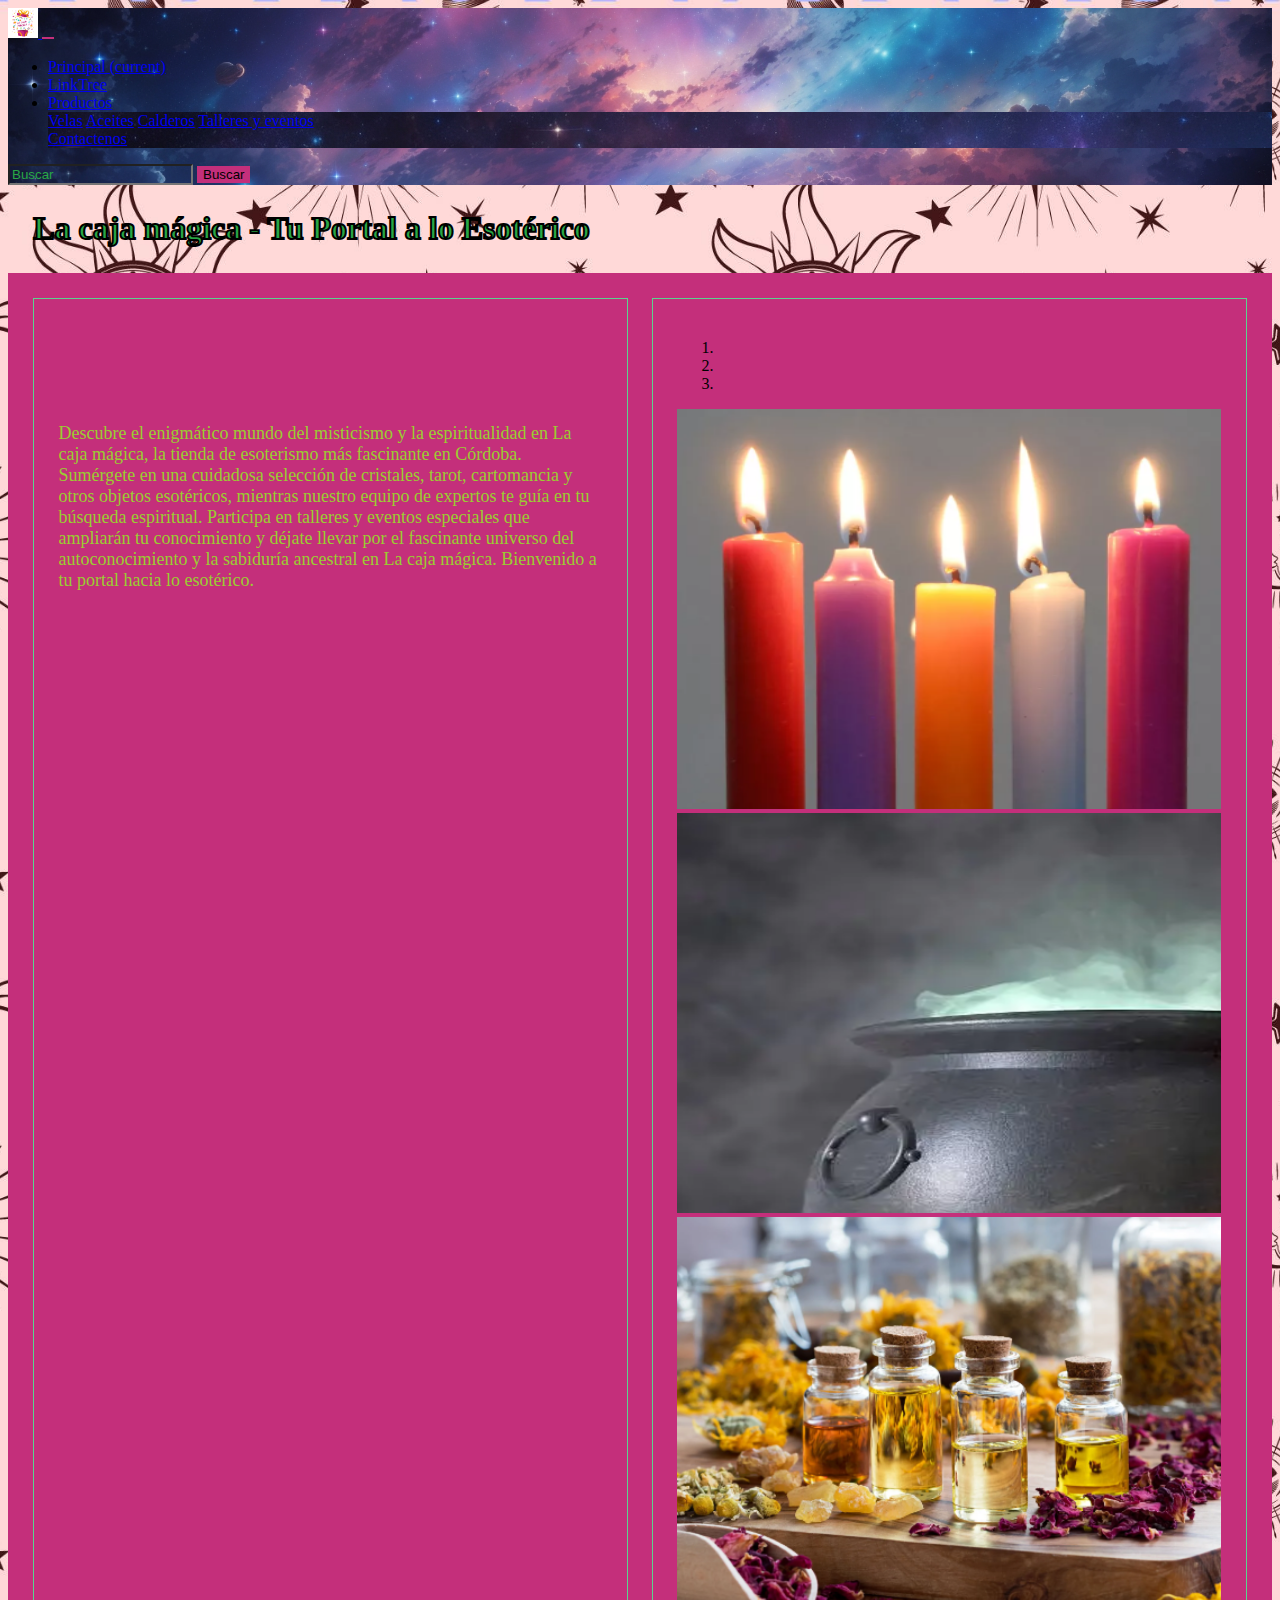
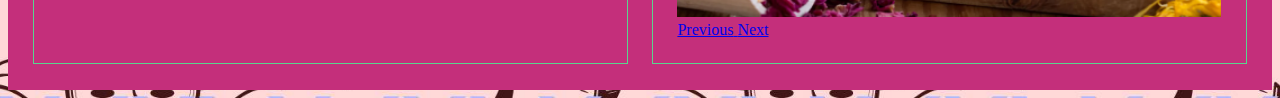
<file: index.html>
<!DOCTYPE html>
<html lang="en">
<head>
    <meta charset="UTF-8">
    <meta name="viewport" content="width=device-width, initial-scale=1.0">
    <title>La caja mágica</title>
    <link rel="stylesheet" href="Estilos.css">
    <link rel="stylesheet" href="https://cdn.jsdelivr.net/npm/bootstrap@4.5.3/dist/css/bootstrap.min.css" integrity="sha384-TX8t27EcRE3e/ihU7zmQxVncDAy5uIKz4rEkgIXeMed4M0jlfIDPvg6uqKI2xXr2" crossorigin="anonymous">
</head>

<body>
    
<header name="encabezado" class="navegador" id="navbar" >
    <nav class="navbar navbar-expand-lg navbar-light bg-light">
        <a class="navbar-brand" href="index.html">
            <img src="index-IMG/cajaMagica.png" width="30" height="30" alt="" loading="lazy">
        </a>
  <button class="navbar-toggler" type="button" data-toggle="collapse" data-target="#navbarSupportedContent" aria-controls="navbarSupportedContent" aria-expanded="false" aria-label="Toggle navigation">
    <span class="navbar-toggler-icon"></span>
  </button>

  <div class="collapse navbar-collapse" id="navbarSupportedContent">
    <ul class="navbar-nav mr-auto">
      <li class="nav-item active">
        <a class="nav-link" href="index.html">Principal <span class="sr-only">(current)</span></a>
      </li>
      <li class="nav-item">
        <a class="nav-link" href="https://linktr.ee/biolinksite?gclid=Cj0KCQjw5f2lBhCkARIsAHeTvliCU5DsnqAjOWaxl6Jtl_tx9B2b9bcb2JBH92knUUi858CBR0K_Vs4aAlRYEALw_wcB" target="_blank">LinkTree</a>
      </li>
      <li class="nav-item dropdown">
        <a class="nav-link dropdown-toggle" href="#" id="navbarDropdown" role="button" data-toggle="dropdown" aria-haspopup="true" aria-expanded="false">
          Productos
        </a>
        <div class="dropdown-menu" aria-labelledby="navbarDropdown" id="dropdown-menu">
          <a class="dropdown-item" href="velas.html">Velas</a>
          <a class="dropdown-item" href="#">Aceites</a>
          <a class="dropdown-item" href="#">Calderos</a>
          <a class="dropdown-item" href="#">Talleres y eventos</a>
          <div class="dropdown-divider"></div>
          <a class="dropdown-item" href="#">Contactenos</a>
        </div>
      </li>
      <!-- <li class="nav-item">
        <a class="nav-link disabled" href="#" tabindex="-1" aria-disabled="true">Disabled</a>
      </li> -->
    </ul>
    <form class="form-inline my-2 my-lg-0">
      <input class="form-control mr-sm-2" type="search" placeholder="Buscar" aria-label="Search" id="form-control">
      <button class="btn btn-outline-success my-2 my-sm-0" type="submit" id="btn-buscar">Buscar</button>
    </form>
  </div>
</nav>
</header>
<h1>
   <span class="text-stroke">La caja mágica - Tu Portal a lo Esotérico</span> 
</h1>
<section name="" class="" id="principal"> 
    <div name="descipcion" id="descipcion">
        <p name="descripcion">
    Descubre el enigmático mundo del misticismo y la espiritualidad en La caja mágica, 
    la tienda de esoterismo más fascinante en Córdoba. 
    Sumérgete en una cuidadosa selección de cristales, 
    tarot, cartomancia y otros objetos esotéricos, 
    mientras nuestro equipo de expertos te guía en tu búsqueda espiritual.
    Participa en talleres y eventos especiales que ampliarán tu conocimiento y 
    déjate llevar por el fascinante universo del autoconocimiento y 
    la sabiduría ancestral en La caja mágica. Bienvenido a tu portal hacia lo esotérico.
</p>
</div>
<div name="imagen ilus" id="carrusel">
    <div id="carouselExampleIndicators" class="carousel slide" data-ride="carousel">
  <ol class="carousel-indicators">
    <li data-target="#carouselExampleIndicators" data-slide-to="0" class="active"></li>
    <li data-target="#carouselExampleIndicators" data-slide-to="1"></li>
    <li data-target="#carouselExampleIndicators" data-slide-to="2"></li>
  </ol>
  <div class="carousel-inner" >
    <div class="carousel-item active">
      <img src="index-IMG/velas.png" class="d-block w-100" alt="...">
    </div>
    <div class="carousel-item">
      <img src="index-IMG/caldera.png" class="d-block w-100" alt="...">
    </div>
    <div class="carousel-item">
      <img src="index-IMG/extractos.png" class="d-block w-100" alt="...">
    </div>
  </div>
  <a class="carousel-control-prev" href="#carouselExampleIndicators" role="button" data-slide="prev">
    <span class="carousel-control-prev-icon" aria-hidden="true"></span>
    <span class="sr-only">Previous</span>
  </a>
  <a class="carousel-control-next" href="#carouselExampleIndicators" role="button" data-slide="next">
    <span class="carousel-control-next-icon" aria-hidden="true"></span>
    <span class="sr-only">Next</span>
  </a>
</div>
</div>

</section>

<script src="https://code.jquery.com/jquery-3.5.1.slim.min.js" integrity="sha384-DfXdz2htPH0lsSSs5nCTpuj/zy4C+OGpamoFVy38MVBnE+IbbVYUew+OrCXaRkfj" crossorigin="anonymous"></script>
<script src="https://cdn.jsdelivr.net/npm/bootstrap@4.5.3/dist/js/bootstrap.bundle.min.js" integrity="sha384-ho+j7jyWK8fNQe+A12Hb8AhRq26LrZ/JpcUGGOn+Y7RsweNrtN/tE3MoK7ZeZDyx" crossorigin="anonymous"></script>
</body>

</html>
</file>
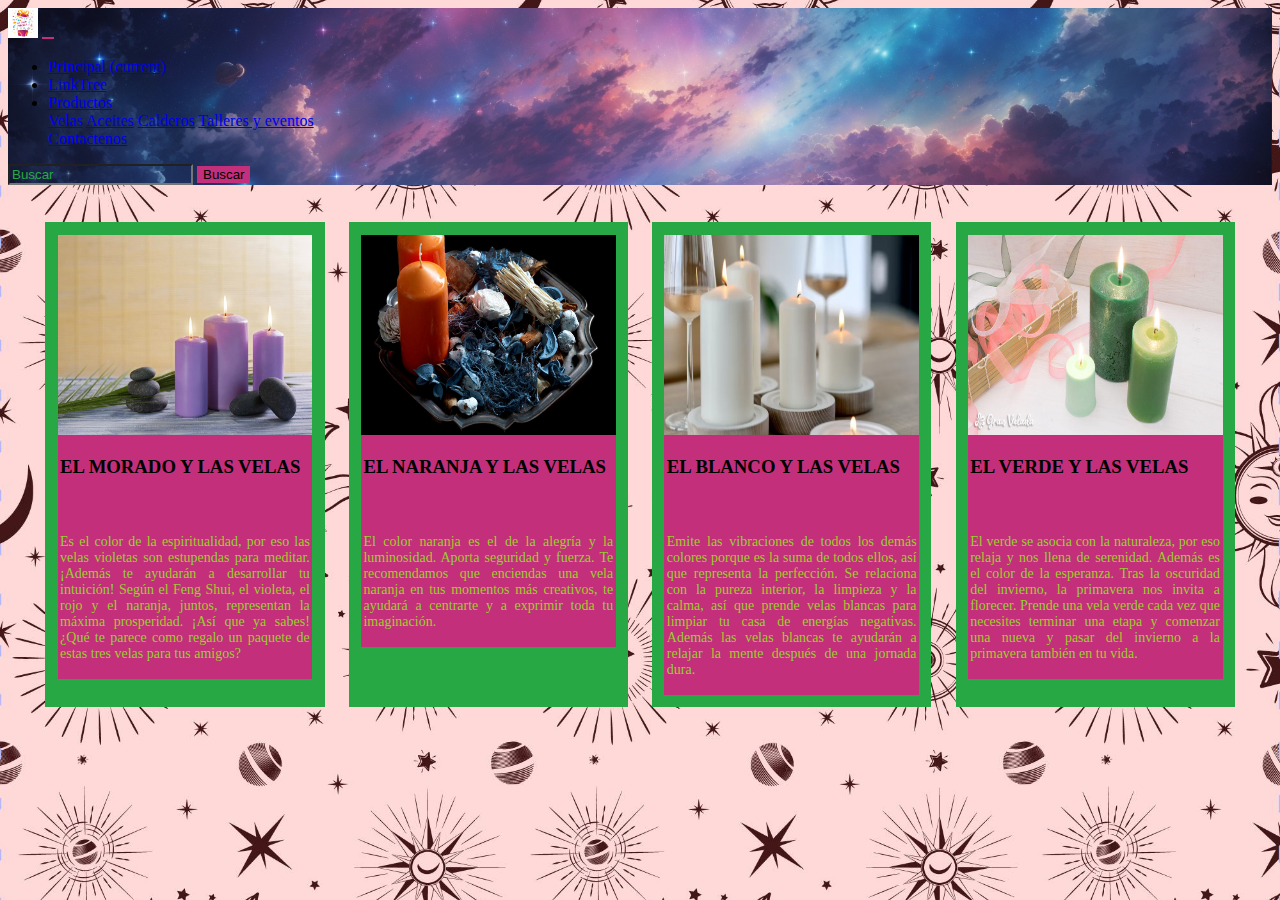
<file: velas.html>
<!DOCTYPE html>
<html lang="en">

<head>
  <meta charset="UTF-8">
  <meta name="viewport" content="width=device-width, initial-scale=1.0">
  <title>La caja mágica</title>
  <link rel="stylesheet" href="Estilos.css">
  <link rel="stylesheet" href="https://cdn.jsdelivr.net/npm/bootstrap@4.5.3/dist/css/bootstrap.min.css"
    integrity="sha384-TX8t27EcRE3e/ihU7zmQxVncDAy5uIKz4rEkgIXeMed4M0jlfIDPvg6uqKI2xXr2" crossorigin="anonymous">
</head>

<body>
  <header name="encabezado" class="navegador" id="navbar">
    <nav class="navbar navbar-expand-lg navbar-light bg-light">
      <a class="navbar-brand" href="index.html">
        <img src="index-IMG/cajaMagica.png" width="30" height="30" alt="" loading="lazy">
      </a>
      <button class="navbar-toggler" type="button" data-toggle="collapse" data-target="#navbarSupportedContent"
        aria-controls="navbarSupportedContent" aria-expanded="false" aria-label="Toggle navigation">
        <span class="navbar-toggler-icon"></span>
      </button>

      <div class="collapse navbar-collapse" id="navbarSupportedContent">
        <ul class="navbar-nav mr-auto">
          <li class="nav-item active">
            <a class="nav-link" href="index.html">Principal <span class="sr-only">(current)</span></a>
          </li>
          <li class="nav-item">
            <a class="nav-link"
              href="https://linktr.ee/biolinksite?gclid=Cj0KCQjw5f2lBhCkARIsAHeTvliCU5DsnqAjOWaxl6Jtl_tx9B2b9bcb2JBH92knUUi858CBR0K_Vs4aAlRYEALw_wcB"
              target="_blank">LinkTree</a>
          </li>
          <li class="nav-item dropdown">
            <a class="nav-link dropdown-toggle" href="#" id="navbarDropdown" role="button" data-toggle="dropdown"
              aria-haspopup="true" aria-expanded="false">
              Productos
            </a>
            <div class="dropdown-menu" aria-labelledby="navbarDropdown">
              <a class="dropdown-item" href="#">Velas</a>
              <a class="dropdown-item" href="#">Aceites</a>
              <a class="dropdown-item" href="#">Calderos</a>
              <a class="dropdown-item" href="#">Talleres y eventos</a>
              <div class="dropdown-divider"></div>
              <a class="dropdown-item" href="#">Contactenos</a>
            </div>
          </li>
          <!-- <li class="nav-item">
            <a class="nav-link disabled" href="#" tabindex="-1" aria-disabled="true">Disabled</a>
          </li> -->
        </ul>
        <form class="form-inline my-2 my-lg-0">
          <input class="form-control mr-sm-2" type="search" placeholder="Buscar" aria-label="Search" id="form-control">
          <button class="btn btn-outline-success my-2 my-sm-0" type="submit" id="btn-buscar">Buscar</button>
        </form>
      </div>
    </nav>
  </header>

  <section class="Lista-Card" name="vela-Producto">

    <div class="card-group">
      <div class="card" style="width: 18rem;">
        
        <div class="img">
          <img src="velas-IMG/velas moraas.jpeg" class="card-img-top" alt="...">
        </div>

        <div class="card-body">
          <h3>EL MORADO Y LAS VELAS</h3>
          <p class="card-text">Es el color de la espiritualidad, por eso las velas violetas son estupendas para meditar.
            ¡Además te ayudarán a desarrollar tu intuición! Según el Feng Shui, el violeta, el rojo y el naranja,
            juntos,
            representan la máxima prosperidad.
            ¡Así que ya sabes! ¿Qué te parece como regalo un paquete de estas tres velas para tus amigos?</p>
        </div>
      </div>
      <div class="card" style="width: 18rem;">
        <div class="img">
          <img src="velas-IMG/vela naranja.jpeg" class="card-img-top" alt="...">
        </div>
        <div class="card-body">
          <h3>EL NARANJA Y LAS VELAS</h3>
          <p class="card-text">El color naranja es el de la alegría y la luminosidad. Aporta seguridad y fuerza.
            Te recomendamos que enciendas una vela naranja
            en tus momentos más creativos, te ayudará a centrarte y a exprimir toda tu imaginación.</p>
        </div>
      </div>
      <div class="card" style="width: 18rem;">
        <div class="img">
          <img src="velas-IMG/significado-de-velas-blancas-1565379.jpg" class="card-img-top" alt="...">
        </div>
        <div class="card-body">
          <h3>EL BLANCO Y LAS VELAS</h3>
          <p class="card-text">Emite las vibraciones de todos los demás colores porque es la suma de todos ellos,
            así que representa la perfección. Se relaciona con la pureza interior,
            la limpieza y la calma, así que prende velas blancas para limpiar tu casa de energías negativas.
            Además las velas blancas te ayudarán a relajar la mente después de una jornada dura.</p>
        </div>
      </div>
      <div class="card" style="width: 18rem;">
        <div class="img">
          <img src="velas-IMG/como-hacer-velas-verde.jpg" class="card-img-top" alt="...">
        </div>
        <div class="card-body">
          <h3>EL VERDE Y LAS VELAS</h3>
          <p class="card-text">El verde se asocia con la naturaleza, por eso relaja y nos llena de serenidad.
            Además es el color de la esperanza. Tras la oscuridad del invierno, la primavera nos invita a florecer.
            Prende una vela verde cada vez que necesites terminar una etapa y comenzar una nueva y pasar del invierno
            a la primavera también en tu vida.</p>
        </div>
      </div>
    </div>

  </section>

  <script src="https://code.jquery.com/jquery-3.5.1.slim.min.js"
    integrity="sha384-DfXdz2htPH0lsSSs5nCTpuj/zy4C+OGpamoFVy38MVBnE+IbbVYUew+OrCXaRkfj"
    crossorigin="anonymous"></script>
  <script src="https://cdn.jsdelivr.net/npm/bootstrap@4.5.3/dist/js/bootstrap.bundle.min.js"
    integrity="sha384-ho+j7jyWK8fNQe+A12Hb8AhRq26LrZ/JpcUGGOn+Y7RsweNrtN/tE3MoK7ZeZDyx"
    crossorigin="anonymous"></script>
</body>

</html>
</file>
<file: Estilos.css>
body {
    background-image: url('index-IMG/13379695_5204706.jpg');
    /* background-size: cover; para que cubra toda la pagina
    background-position: center; para la alineacion
    background-repeat: no-repeat; para que no se repita la imagen*/
    background-size: cover; 
    background-position: center;
    background-repeat: no-repeat;
}
header{
    background-color: aqua;
}
nav{
    background-image: url('index-IMG/espacio.jpg');
    background-size: cover; 
    background-position: center;
    background-repeat: no-repeat;
}
h1 {
    padding: 2%;
    width: 100%;
    margin: 0%;
    font-family: fantasy;  
}
p{
    padding-top: 15%;
    font-size: large;
    font-size-adjust: none;
    text-align: left;
    color: yellowgreen;
}
header button{
    background-color: #c42f7b;
    border: #5ad48f;
}
#principal {
    background-color: #c42f7b;
    padding: 2%;
    display: flex;
    flex-wrap: wrap;
}

#descipcion {
    border: 1px solid #5ad48f;
    background-color: transparent;
    padding: 2%;
    flex: 1 0 calc(50% - 2%); /* Ancho del 50% con espacio para el margen */
    margin-right: 2%;
    box-sizing: border-box; /* Para incluir padding en el ancho */
}

#carrusel {
    border: 1px solid #5ad48f;
    padding: 2%;
    flex: 1 0 calc(50% - 2%); /* Ancho del 50% con espacio para el margen */
    box-sizing: border-box; /* Para incluir padding en el ancho */
}
#form-control{
    background-color: transparent;
}
#form-control::placeholder{
    color: #28a745;
}
.carousel-inner {
    width: 100%;
    height: 100%;
}

.d-block {
    width: 100%;
    height: 100%;
}
.carousel-item img {
    width: 100%; /* Establecemos un ancho del 100% para que ocupen todo el ancho del carrusel */
    height: 400px; /* Ajustamos la altura del 100% para mantener la proporción de la imagen */
    /*object-fit: cover; /* Redimensionar y recortar la imagen para que se ajuste dentro del carrusel */
}
.text-stroke {
    color: #28a745; /* Color del contorno del texto */
    -webkit-text-stroke: 2px black; /* Tamaño y color del contorno del texto para navegadores WebKit (Safari, Chrome) */
    text-stroke: 2px black; /* Tamaño y color del contorno del texto para navegadores estándar */
}

#btn-buscar:hover{
    background-color: #c42f7b;
 }


/*velas html*/
#dropdown-menu{
    background-image: url('index-IMG/espacio.jpg');
    
}
a .dropdown-item{
   
}
.Lista-Card {
    display: flex;
    flex-wrap: wrap;
    padding: 2%;
    background-color: transparent;
}

.card-group {
    display: flex;
    flex-wrap: wrap;
    width: 100%;
}

.card {
    flex: 1 0 calc(25% - 2%);/*25 porque son 4 en una caja y -2 por el padding y el margin*/
    padding: 1%;
    background-color: #28a745;
    box-sizing: border-box;
    margin: 1%;
}

.img {
    width: 100%;
    height: 200px; /* Ajustar la altura deseada para las imágenes */
    overflow: hidden; /* Para recortar las imágenes que puedan exceder la altura */
}

.img img {
    width: 100%;
    height: 100%;
    /* object-fit: cover; Ajustar la imagen para que ocupe todo el espacio y se recorte si es necesario *//*no quiero recorte*/
}

.card-body {
    width: 100%;
    box-sizing: border-box;
    background-color: #c42f7b;
    padding: 1%; /* Ajustar el espaciado del texto dentro de la tarjeta */
}

.card-text {
    font-size: 14px; /* Ajustar el tamaño de la fuente según sea necesario */
    text-align: justify;
    color: yellowgreen;
}
</file>
